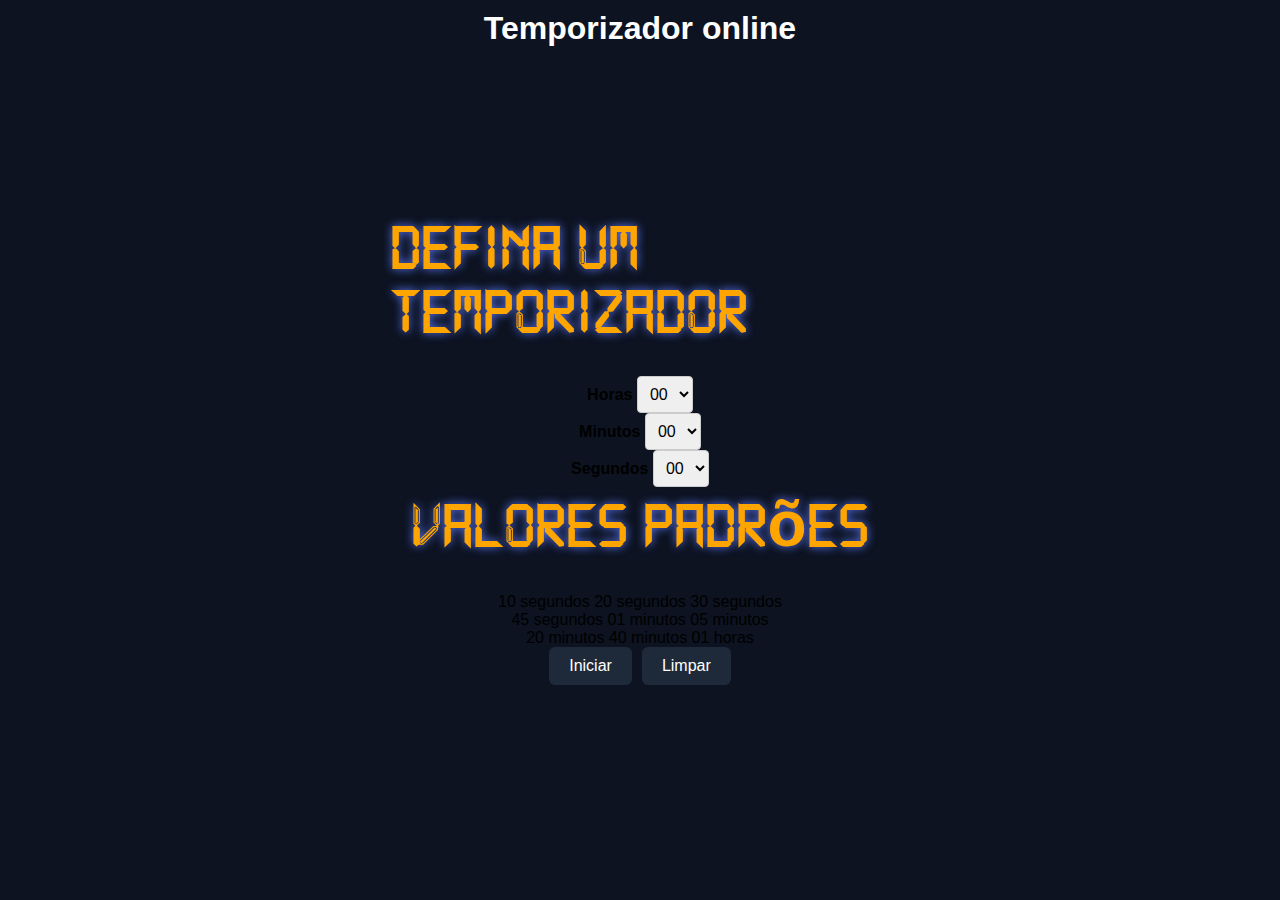
<file: index.html>
<!DOCTYPE html>
<html lang="en">
  <head>
    <meta charset="UTF-8" />
    <meta name="viewport" content="width=device-width, initial-scale=1.0" />
    <title>Temporizador online</title>
    <link rel="stylesheet" href="/css/style.css" />
  </head>
  <body>
    <header>
      <h1>Temporizador online</h1>
    </header>

    <main>
      <h2>Defina um temporizador</h2>

      <section class="definir-tempo">
        <div>
          <label for="horas">Horas</label>
          <select id="horas">
            <option value="0">00</option>
          </select>
        </div>

        <div>
          <label for="minutos">Minutos</label>
          <select id="minutos">
            <option value="0">00</option>
          </select>
        </div>

        <div>
          <label for="segundos">Segundos</label>
          <select id="segundos">
            <option value="0">00</option>
          </select>
        </div>
      </section>

      <section class="tempos-padroes">
        <h2>Valores padrões</h2>
        <div>
          <span>10 segundos </span>
          <span>20 segundos </span>
          <span>30 segundos </span>
        </div>

        <div>
          <span>45 segundos</span>
          <span>01 minutos</span>
          <span>05 minutos</span>
        </div>

        <div>
          <span>20 minutos</span>
          <span>40 minutos</span>
          <span>01 horas</span>
        </div>
      </section>

      <div class="botoes">
        <button id="iniciar">Iniciar</button>
        <button id="limpar">Limpar</button>
      </div>
    </main>

    <script type="module" src="js/main.js"></script>
  </body>
</html>
</file>
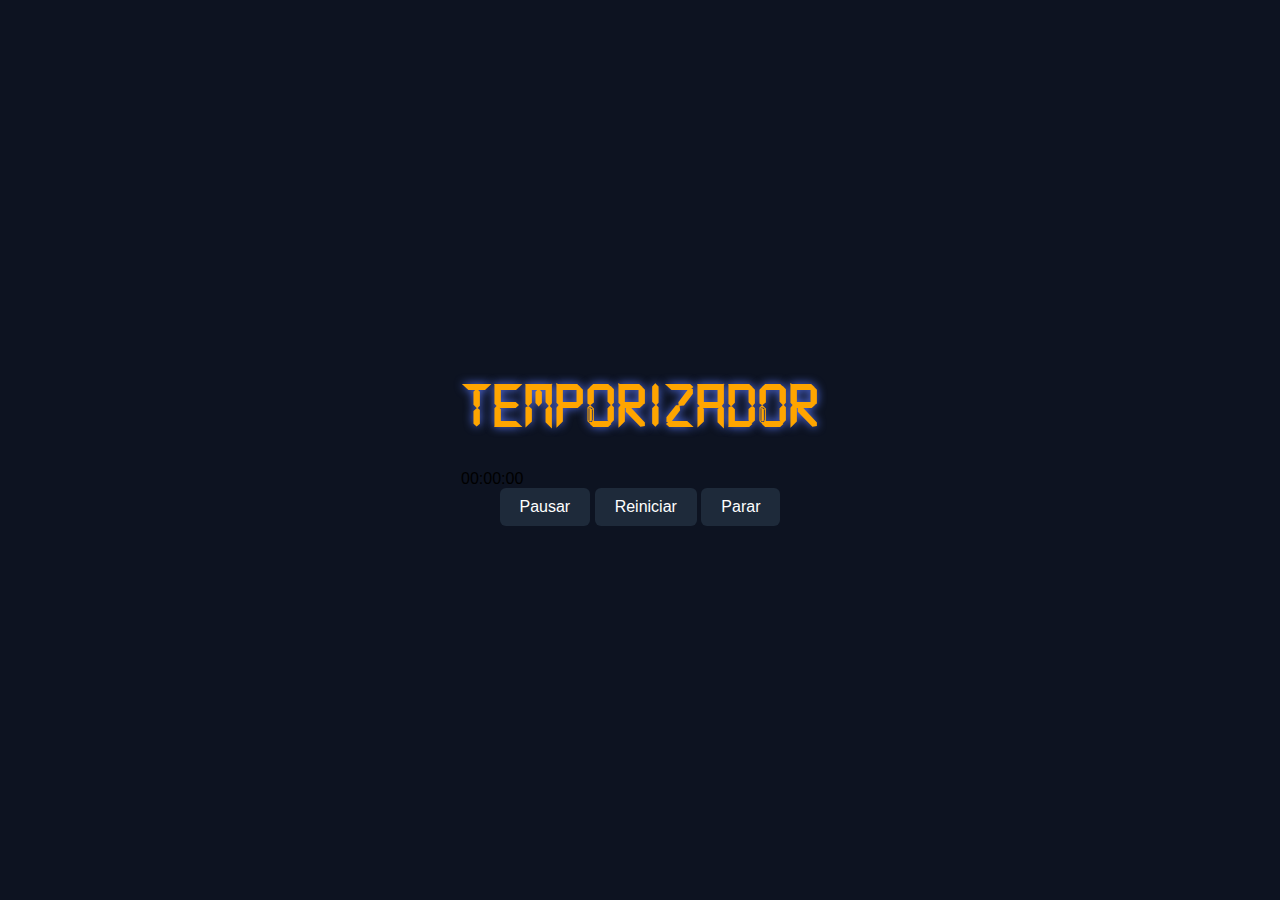
<file: pags/temporizador.html>
<!DOCTYPE html>
<html lang="en">
  <head>
    <meta charset="UTF-8" />
    <meta name="viewport" content="width=device-width, initial-scale=1.0" />
    <title>Document</title>
    <link rel="stylesheet" href="../css/style.css" />
  </head>
  <body>
    <div>
      <h2>Temporizador</h2>
      <span id="tempo">00:00:00</span>
    </div>

    <div class="botoesTempo">
      <button>Pausar</button>
      <button>Reiniciar</button>
      <button>Parar</button>
    </div>
  </body>
</html>
</file>
<file: css/style.css>
@font-face {
  font-family: "DS-Digital";
  src: url("../fonts/DS-DIGI.TTF") format("truetype");
  font-weight: normal;
  font-style: normal;
}

:root {
  --primary-bg: #0d1321;
  --accent-color: orange;
  --text-color: white;
  --modal-bg: white;
  --modal-overlay: rgba(0, 0, 0, 0.5);
  --button-bg: #1e2a3a;
  --button-text: white;
  --button-hover: #2c3e50;
  --silver-lake-blue: #5c7aff;
}

* {
  margin: 0;
  padding: 0;
  box-sizing: border-box;
  font-family: sans-serif;
}

body {
  position: relative;
  background-color: var(--primary-bg);
  display: flex;
  flex-direction: column;
  justify-content: center;
  align-items: center;
  height: 100vh;
}

header {
  position: absolute;
  top: 10px;
}

main {
  width: 100%;
  max-width: 500px;
}

section {
  display: flex;
  flex-direction: column;
  align-items: center;
  justify-content: center;
}

h1 {
  color: var(--text-color);
  font-size: 2rem;
  text-align: center;
}

h2 {
  color: var(--accent-color);
  font-family: "DS-Digital", sans-serif;
  font-size: 4rem;
  text-shadow: 0 0 10px var(--silver-lake-blue);
  margin-bottom: 2rem;
}

.botoes {
  display: flex;
  flex-wrap: wrap;
  gap: 10px;
  justify-content: center;
}

button {
  background-color: var(--button-bg);
  color: var(--button-text);
  border: none;
  padding: 10px 20px;
  border-radius: 6px;
  font-size: 1rem;
  cursor: pointer;
  transition: background 0.3s ease;
}

button:hover {
  background-color: var(--button-hover);
}

.modal-overlay {
  display: none;
  position: fixed;
  top: 0;
  left: 0;
  width: 100%;
  height: 100%;
  background: var(--modal-overlay);
  justify-content: center;
  align-items: center;
  z-index: 1000;
}

.modal {
  background: var(--modal-bg);
  padding: 30px;
  border-radius: 10px;
  min-width: 320px;
  box-shadow: 0 0 20px rgba(0, 0, 0, 0.3);
  display: flex;
  flex-direction: column;
  gap: 15px;
}

.modal.active {
  display: flex;
}

.modal div {
  display: flex;
  flex-direction: column;
}

label {
  font-weight: bold;
  margin-bottom: 5px;
}

select {
  padding: 8px;
  font-size: 1rem;
  border-radius: 4px;
  border: 1px solid #ccc;
}

.pausar {
  display: none;
}

.iniciar {
  display: block;
}

.botoes-modal {
  display: flex;

  gap: 10px;
}

@media (max-width: 480px) {
  h2 {
    font-size: 3rem;
  }

  button {
    width: 100%;
  }

  .modal {
    min-width: 90%;
  }
}
</file>
